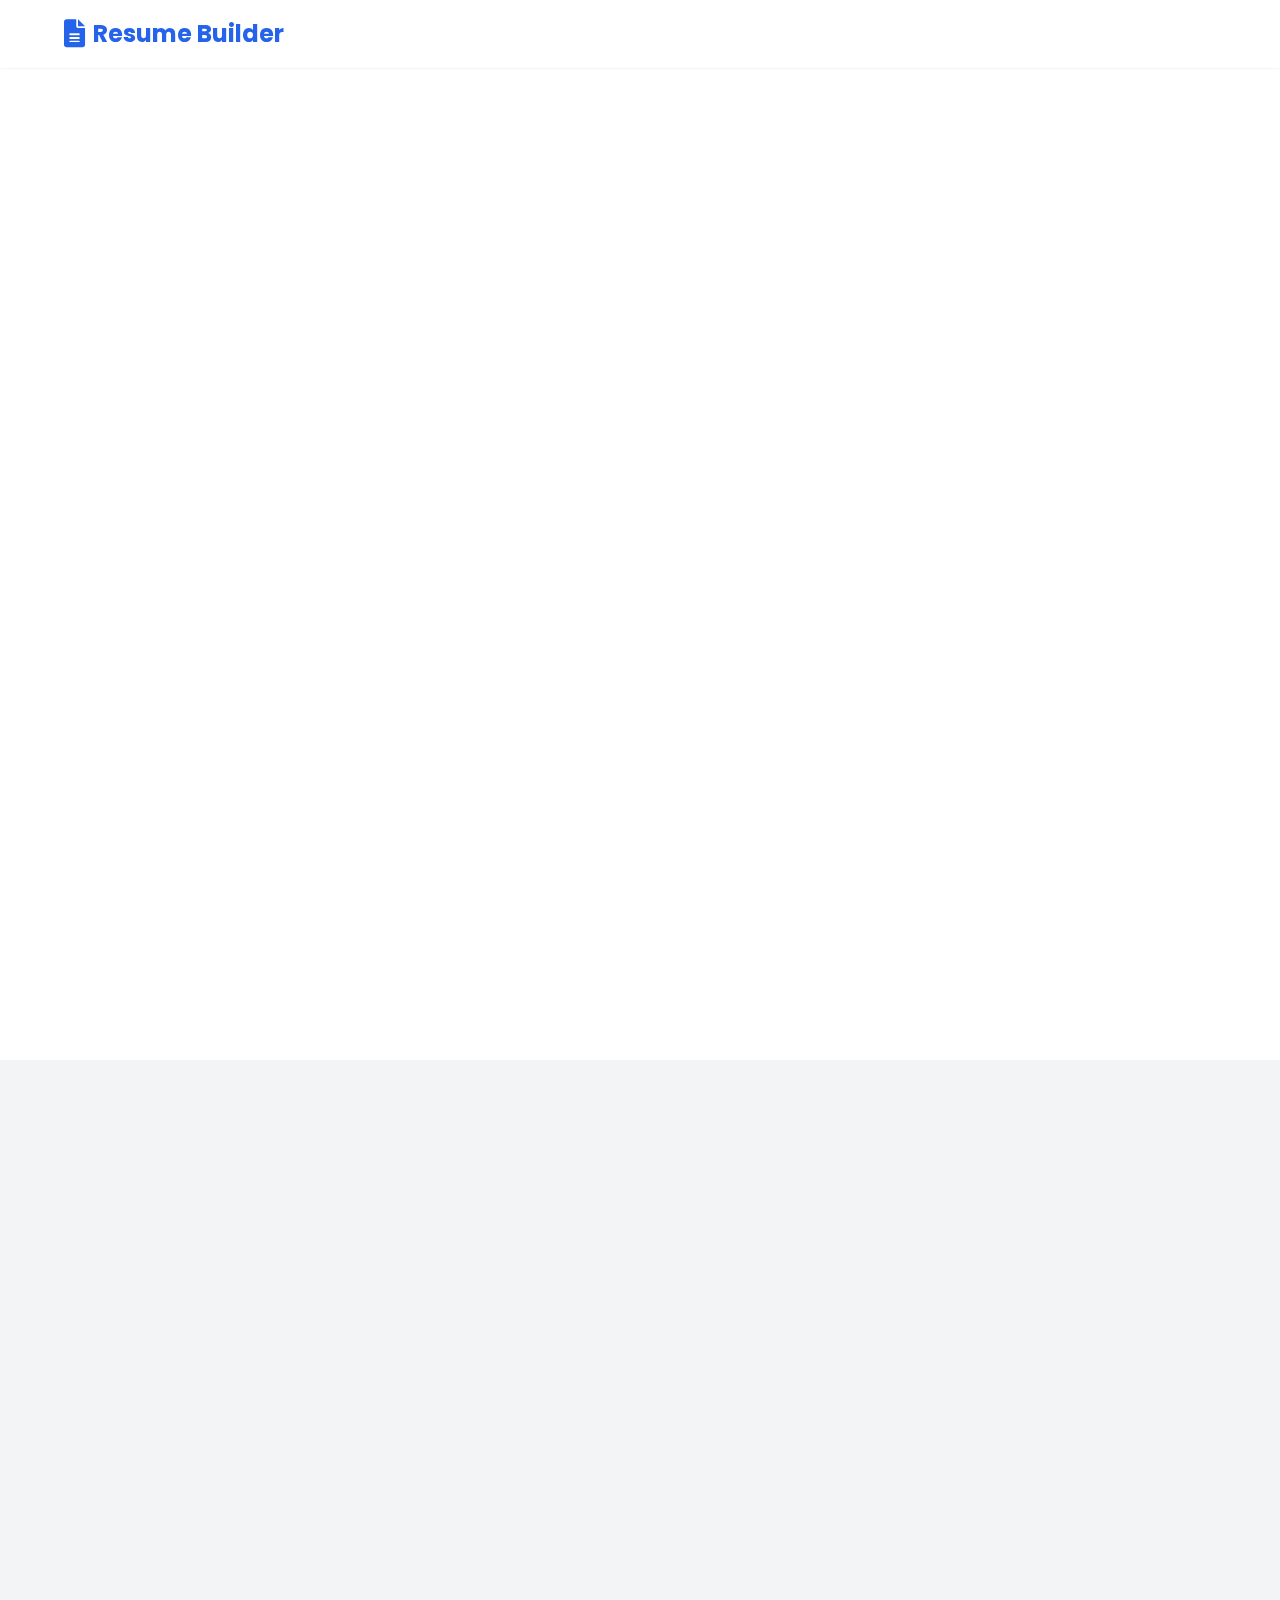
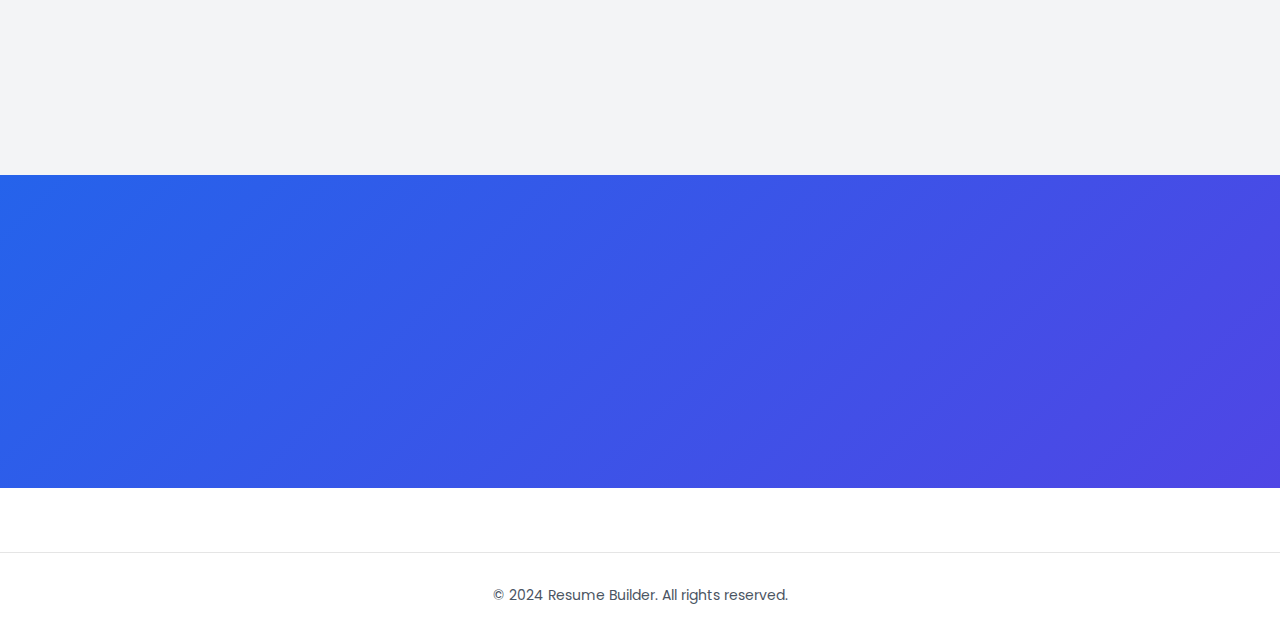
<file: resume-builder/index.html>
<!DOCTYPE html>
<html lang="en">
<head>
    <meta charset="UTF-8">
    <meta name="viewport" content="width=device-width, initial-scale=1.0">
    <meta name="description" content="Create professional resumes in minutes with our easy-to-use resume builder. Choose from modern, professional, and creative templates.">
    <title>Resume Builder - Create Professional Resumes</title>
    
    <!-- Favicon -->
    <link rel="icon" type="image/svg+xml" href="data:image/svg+xml,<svg xmlns='http://www.w3.org/2000/svg' viewBox='0 0 100 100'><text y='.9em' font-size='90'>📄</text></svg>">
    
    <!-- Fonts and Icons -->
    <link rel="preconnect" href="https://fonts.googleapis.com">
    <link rel="preconnect" href="https://fonts.gstatic.com" crossorigin>
    <link href="https://fonts.googleapis.com/css2?family=Poppins:wght@400;500;600;700&family=Inter:wght@400;500;600;700&display=swap" rel="stylesheet">
    <link rel="stylesheet" href="https://cdnjs.cloudflare.com/ajax/libs/font-awesome/6.0.0-beta3/css/all.min.css">
    
    <!-- Stylesheets -->
    <link rel="stylesheet" href="css/style.css">
    <link rel="stylesheet" href="css/animations.css">
    <link rel="stylesheet" href="css/templates.css">
</head>
<body data-page="templates">
    <!-- Navigation -->
    <nav class="nav">
        <div class="nav-container container">
            <a href="index.html" class="nav-logo">
                <i class="fas fa-file-alt"></i> Resume Builder
            </a>
        </div>
    </nav>

    <!-- Hero Section -->
    <section class="hero">
        <div class="container text-center">
            <h1 class="fade-in">Create Your Professional Resume</h1>
            <p class="fade-in delay-100">Choose from our professionally designed templates and create your resume in minutes.</p>
        </div>
    </section>

    <!-- Template Selection -->
    <section class="templates">
        <div class="container">
            <div class="grid grid-cols-3">
                <!-- Modern Template -->
                <div class="template-card fade-in delay-100 template-modern" data-template-id="modern">
                    <div class="template-preview">
                        <div class="preview-header">
                            <div class="preview-name"></div>
                            <div class="preview-title"></div>
                        </div>
                        <div class="preview-content">
                            <div class="preview-section">
                                <div class="preview-line"></div>
                                <div class="preview-blocks">
                                    <div class="preview-block"></div>
                                    <div class="preview-block"></div>
                                    <div class="preview-block"></div>
                                </div>
                            </div>
                        </div>
                    </div>
                    <div class="template-info">
                        <h3><i class="fas fa-layer-group"></i> Modern</h3>
                        <p>Clean and contemporary design with a focus on visual appeal. Perfect for creative professionals.</p>
                        <button class="btn btn-primary hover-scale">
                            <i class="fas fa-check-circle"></i> Choose Template
                        </button>
                    </div>
                </div>

                <!-- Professional Template -->
                <div class="template-card fade-in delay-200 template-professional" data-template-id="professional">
                    <div class="template-preview">
                        <div class="preview-header">
                            <div class="preview-name"></div>
                            <div class="preview-title"></div>
                        </div>
                        <div class="preview-content">
                            <div class="preview-section">
                                <div class="preview-line"></div>
                                <div class="preview-blocks">
                                    <div class="preview-block"></div>
                                    <div class="preview-block"></div>
                                    <div class="preview-block"></div>
                                </div>
                            </div>
                        </div>
                    </div>
                    <div class="template-info">
                        <h3><i class="fas fa-briefcase"></i> Professional</h3>
                        <p>Traditional layout perfect for corporate positions. Emphasizes experience and achievements.</p>
                        <button class="btn btn-primary hover-scale">
                            <i class="fas fa-check-circle"></i> Choose Template
                        </button>
                    </div>
                </div>

                <!-- Creative Template -->
                <div class="template-card fade-in delay-300 template-creative" data-template-id="creative">
                    <div class="template-preview">
                        <div class="preview-header">
                            <div class="preview-name"></div>
                            <div class="preview-title"></div>
                        </div>
                        <div class="preview-content">
                            <div class="preview-section">
                                <div class="preview-line"></div>
                                <div class="preview-blocks">
                                    <div class="preview-block"></div>
                                    <div class="preview-block"></div>
                                    <div class="preview-block"></div>
                                </div>
                            </div>
                        </div>
                    </div>
                    <div class="template-info">
                        <h3><i class="fas fa-paint-brush"></i> Creative</h3>
                        <p>Stand out with this unique and artistic layout. Ideal for designers and artists.</p>
                        <button class="btn btn-primary hover-scale">
                            <i class="fas fa-check-circle"></i> Choose Template
                        </button>
                    </div>
                </div>
            </div>
        </div>
    </section>

    <!-- Features Section -->
    <section class="features">
        <div class="container">
            <h2 class="text-center mb-5 fade-in">Why Choose Our Resume Builder?</h2>
            <div class="grid grid-cols-3">
                <!-- Easy to Use -->
                <div class="feature-card fade-in delay-100">
                    <div class="feature-icon">
                        <i class="fas fa-wand-magic-sparkles"></i>
                    </div>
                    <h3>Easy to Use</h3>
                    <p>Create your resume in minutes with our intuitive step-by-step interface.</p>
                </div>

                <!-- Professional Templates -->
                <div class="feature-card fade-in delay-200">
                    <div class="feature-icon">
                        <i class="fas fa-file-pdf"></i>
                    </div>
                    <h3>Professional Templates</h3>
                    <p>Choose from our collection of ATS-friendly templates designed by experts.</p>
                </div>

                <!-- Customizable -->
                <div class="feature-card fade-in delay-300">
                    <div class="feature-icon">
                        <i class="fas fa-sliders"></i>
                    </div>
                    <h3>Fully Customizable</h3>
                    <p>Personalize fonts, colors, and spacing to match your style.</p>
                </div>

                <!-- Real-time Preview -->
                <div class="feature-card fade-in delay-400">
                    <div class="feature-icon">
                        <i class="fas fa-eye"></i>
                    </div>
                    <h3>Real-time Preview</h3>
                    <p>See changes instantly as you build your perfect resume.</p>
                </div>

                <!-- Download as PDF -->
                <div class="feature-card fade-in delay-500">
                    <div class="feature-icon">
                        <i class="fas fa-download"></i>
                    </div>
                    <h3>Download as PDF</h3>
                    <p>Export your resume in PDF format, ready to send to employers.</p>
                </div>

                <!-- Auto Save -->
                <div class="feature-card fade-in delay-600">
                    <div class="feature-icon">
                        <i class="fas fa-cloud-arrow-up"></i>
                    </div>
                    <h3>Auto Save</h3>
                    <p>Never lose your progress with automatic saving feature.</p>
                </div>
            </div>
        </div>
    </section>

    <!-- Call to Action -->
    <section class="cta">
        <div class="container text-center">
            <h2 class="fade-in">Ready to Create Your Professional Resume?</h2>
            <p class="fade-in delay-100">Choose a template and start building your resume now.</p>
            <a href="#templates" class="btn btn-primary btn-lg hover-scale fade-in delay-200">
                <i class="fas fa-arrow-right"></i> Get Started
            </a>
        </div>
    </section>

    <!-- Footer -->
    <footer class="footer">
        <div class="container text-center">
            <p>&copy; 2024 Resume Builder. All rights reserved.</p>
        </div>
    </footer>

    <!-- Scripts -->
    <script src="js/main.js"></script>
</body>
</html>
</file>
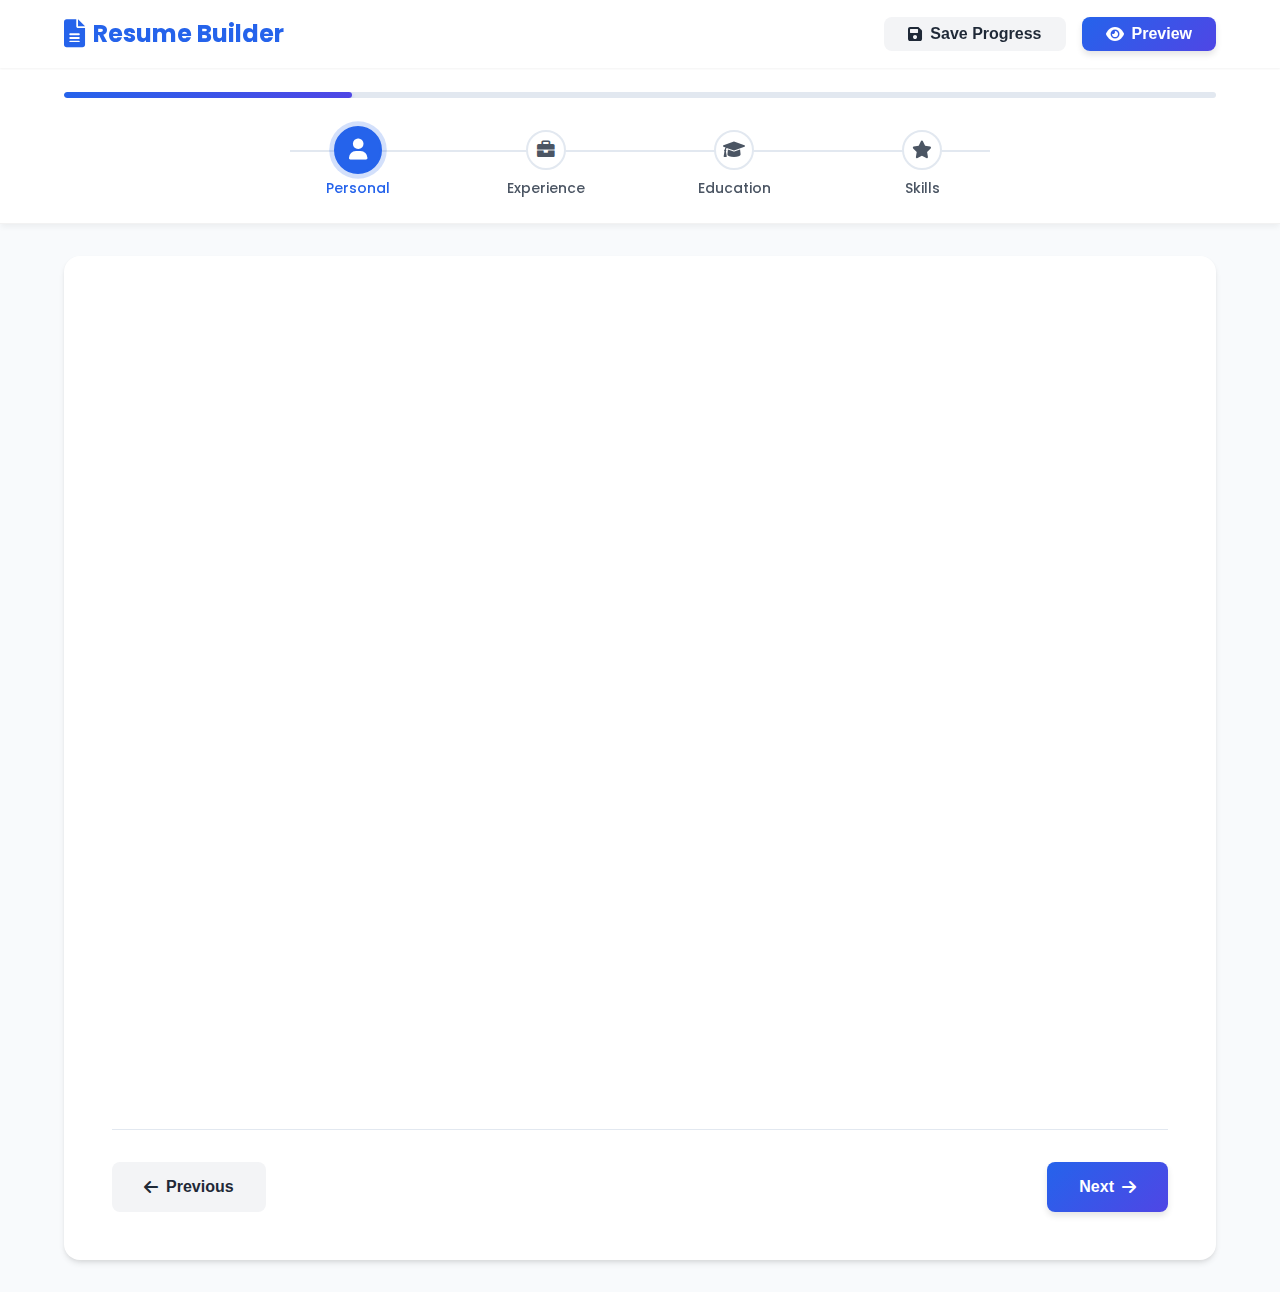
<file: resume-builder/create_resume.html>
<!DOCTYPE html>
<html lang="en">
<head>
    <meta charset="UTF-8">
    <meta name="viewport" content="width=device-width, initial-scale=1.0">
    <title>Create Your Resume - Resume Builder</title>
    
    <!-- Favicon -->
    <link rel="icon" type="image/svg+xml" href="data:image/svg+xml,<svg xmlns='http://www.w3.org/2000/svg' viewBox='0 0 100 100'><text y='.9em' font-size='90'>📄</text></svg>">
    
    <!-- Fonts and Icons -->
    <link rel="preconnect" href="https://fonts.googleapis.com">
    <link rel="preconnect" href="https://fonts.gstatic.com" crossorigin>
    <link href="https://fonts.googleapis.com/css2?family=Poppins:wght@400;500;600;700&family=Inter:wght@400;500;600;700&display=swap" rel="stylesheet">
    <link rel="stylesheet" href="https://cdnjs.cloudflare.com/ajax/libs/font-awesome/6.0.0-beta3/css/all.min.css">
    
    <!-- Stylesheets -->
    <link rel="stylesheet" href="css/style.css">
    <link rel="stylesheet" href="css/animations.css">
    <link rel="stylesheet" href="css/create-resume.css">
</head>
<body data-page="create" class="bg-alt">
    <!-- Navigation -->
    <nav class="nav">
        <div class="nav-container container">
            <a href="index.html" class="nav-logo">
                <i class="fas fa-file-alt"></i> Resume Builder
            </a>
            <div class="nav-actions">
                <button id="saveProgress" class="btn btn-secondary">
                    <i class="fas fa-save"></i> Save Progress
                </button>
                <button id="previewResume" class="btn btn-primary">
                    <i class="fas fa-eye"></i> Preview
                </button>
            </div>
        </div>
    </nav>

    <!-- Progress Bar -->
    <div class="progress-container">
        <div class="container">
            <div class="progress-bar">
                <div class="progress" id="formProgress" style="width: 25%"></div>
            </div>
            <div class="progress-steps">
                <div class="step active" data-step="personal">
                    <i class="fas fa-user"></i>
                    <span>Personal</span>
                </div>
                <div class="step" data-step="experience">
                    <i class="fas fa-briefcase"></i>
                    <span>Experience</span>
                </div>
                <div class="step" data-step="education">
                    <i class="fas fa-graduation-cap"></i>
                    <span>Education</span>
                </div>
                <div class="step" data-step="skills">
                    <i class="fas fa-star"></i>
                    <span>Skills</span>
                </div>
            </div>
        </div>
    </div>

    <!-- Form Container -->
    <div class="container">
        <form id="resumeForm" class="resume-form">
            <!-- Personal Information -->
            <section id="personal" class="form-section active fade-in">
                <h2><i class="fas fa-user-circle"></i> Personal Information</h2>
                <div class="form-grid">
                    <div class="form-group">
                        <label for="fullName">Full Name</label>
                        <input type="text" id="fullName" name="fullName" class="form-control" placeholder="John Doe" required>
                    </div>
                    <div class="form-group">
                        <label for="jobTitle">Job Title</label>
                        <input type="text" id="jobTitle" name="jobTitle" class="form-control" placeholder="Software Engineer" required>
                    </div>
                    <div class="form-group">
                        <label for="email">Email</label>
                        <input type="email" id="email" name="email" class="form-control" placeholder="john@example.com" required>
                    </div>
                    <div class="form-group">
                        <label for="phone">Phone</label>
                        <input type="tel" id="phone" name="phone" class="form-control" placeholder="+1 234 567 890" required>
                    </div>
                    <div class="form-group">
                        <label for="location">Location</label>
                        <input type="text" id="location" name="location" class="form-control" placeholder="New York, USA" required>
                    </div>
                    <div class="form-group">
                        <label for="portfolio">Portfolio/Website</label>
                        <input type="url" id="portfolio" name="portfolio" class="form-control" placeholder="https://yourportfolio.com">
                    </div>
                    <div class="form-group span-2">
                        <label for="summary">Professional Summary</label>
                        <textarea id="summary" name="summary" class="form-control" rows="4" placeholder="Brief overview of your professional background and career goals" required></textarea>
                    </div>
                </div>
            </section>

            <!-- Work Experience -->
            <section id="experience" class="form-section">
                <h2><i class="fas fa-briefcase"></i> Work Experience</h2>
                <div id="experienceContainer">
                    <div class="experience-entry form-grid">
                        <div class="form-group">
                            <label>Job Title</label>
                            <input type="text" name="experience[0].title" class="form-control" placeholder="Software Engineer" required>
                        </div>
                        <div class="form-group">
                            <label>Company</label>
                            <input type="text" name="experience[0].company" class="form-control" placeholder="Tech Company Inc." required>
                        </div>
                        <div class="form-group">
                            <label>Start Date</label>
                            <input type="month" name="experience[0].startDate" class="form-control" required>
                        </div>
                        <div class="form-group">
                            <label>End Date</label>
                            <input type="month" name="experience[0].endDate" class="form-control">
                            <div class="checkbox-group">
                                <input type="checkbox" id="currentJob0" class="current-job">
                                <label for="currentJob0">Current Position</label>
                            </div>
                        </div>
                        <div class="form-group span-2">
                            <label>Key Responsibilities & Achievements</label>
                            <textarea name="experience[0].responsibilities" class="form-control" rows="4" placeholder="• Led a team of 5 developers in developing a new feature&#10;• Reduced system response time by 40%&#10;• Implemented automated testing, improving code coverage by 75%" required></textarea>
                        </div>
                    </div>
                </div>
                <button type="button" id="addExperience" class="btn btn-secondary">
                    <i class="fas fa-plus"></i> Add More Experience
                </button>
            </section>

            <!-- Education -->
            <section id="education" class="form-section">
                <h2><i class="fas fa-graduation-cap"></i> Education</h2>
                <div id="educationContainer">
                    <div class="education-entry form-grid">
                        <div class="form-group">
                            <label>Degree</label>
                            <input type="text" name="education[0].degree" class="form-control" placeholder="Bachelor of Science in Computer Science" required>
                        </div>
                        <div class="form-group">
                            <label>School</label>
                            <input type="text" name="education[0].school" class="form-control" placeholder="University Name" required>
                        </div>
                        <div class="form-group">
                            <label>Start Date</label>
                            <input type="month" name="education[0].startDate" class="form-control" required>
                        </div>
                        <div class="form-group">
                            <label>End Date</label>
                            <input type="month" name="education[0].endDate" class="form-control">
                            <div class="checkbox-group">
                                <input type="checkbox" id="currentEducation0" class="current-education">
                                <label for="currentEducation0">Currently Studying</label>
                            </div>
                        </div>
                        <div class="form-group span-2">
                            <label>Achievements & Activities</label>
                            <textarea name="education[0].achievements" class="form-control" rows="3" placeholder="• Graduated with Honors (GPA: 3.8/4.0)&#10;• President of Computer Science Club&#10;• Published research paper on AI applications"></textarea>
                        </div>
                    </div>
                </div>
                <button type="button" id="addEducation" class="btn btn-secondary">
                    <i class="fas fa-plus"></i> Add More Education
                </button>
            </section>

            <!-- Skills -->
            <section id="skills" class="form-section">
                <h2><i class="fas fa-star"></i> Skills & Expertise</h2>
                <div class="form-grid">
                    <div class="form-group span-2">
                        <label for="technicalSkills">Technical Skills</label>
                        <textarea id="technicalSkills" name="technicalSkills" class="form-control" rows="3" placeholder="JavaScript, React, Node.js, Python, AWS, Docker" required></textarea>
                        <div class="skills-preview" id="technicalSkillsPreview"></div>
                    </div>
                    <div class="form-group span-2">
                        <label for="softSkills">Soft Skills</label>
                        <textarea id="softSkills" name="softSkills" class="form-control" rows="3" placeholder="Leadership, Project Management, Team Collaboration, Problem Solving" required></textarea>
                        <div class="skills-preview" id="softSkillsPreview"></div>
                    </div>
                    <div class="form-group span-2">
                        <label for="languages">Languages</label>
                        <textarea id="languages" name="languages" class="form-control" rows="2" placeholder="English (Native), Spanish (Fluent), Mandarin (Basic)"></textarea>
                        <div class="skills-preview" id="languagesPreview"></div>
                    </div>
                </div>
            </section>

            <!-- Navigation Buttons -->
            <div class="form-navigation">
                <button type="button" id="prevSection" class="btn btn-secondary" disabled>
                    <i class="fas fa-arrow-left"></i> Previous
                </button>
                <button type="button" id="nextSection" class="btn btn-primary">
                    Next <i class="fas fa-arrow-right"></i>
                </button>
                <button type="submit" id="submitForm" class="btn btn-primary" style="display: none;">
                    <i class="fas fa-check"></i> Create Resume
                </button>
            </div>
        </form>
    </div>

    <!-- Scripts -->
    <script src="js/main.js"></script>
</body>
</html>
</file>
<file: resume-builder/css/style.css>
/* CSS Variables */
:root {
  /* Colors */
  --primary-color: #2563eb;
  --secondary-color: #4f46e5;
  --accent-color: #06b6d4;
  --text-primary: #1f2937;
  --text-secondary: #4b5563;
  --background: #ffffff;
  --background-alt: #f3f4f6;
  --error-color: #ef4444;
  --success-color: #10b981;
  --warning-color: #f59e0b;

  /* Typography */
  --font-primary: 'Poppins', sans-serif;
  --font-secondary: 'Inter', sans-serif;
  
  /* Spacing */
  --spacing-xs: 0.25rem;
  --spacing-sm: 0.5rem;
  --spacing-md: 1rem;
  --spacing-lg: 1.5rem;
  --spacing-xl: 2rem;
  --spacing-2xl: 3rem;
  --spacing-3xl: 4rem;

  /* Shadows */
  --shadow-sm: 0 1px 2px rgba(0, 0, 0, 0.05);
  --shadow-md: 0 4px 6px rgba(0, 0, 0, 0.1);
  --shadow-lg: 0 10px 15px rgba(0, 0, 0, 0.1);
  --shadow-xl: 0 20px 25px rgba(0, 0, 0, 0.15);

  /* Border Radius */
  --radius-sm: 0.25rem;
  --radius-md: 0.5rem;
  --radius-lg: 1rem;
  --radius-xl: 1.5rem;
}

/* Reset and base styles */
*, *::before, *::after {
  box-sizing: border-box;
  margin: 0;
  padding: 0;
}

html {
  font-size: 16px;
  scroll-behavior: smooth;
}

body {
  font-family: var(--font-primary);
  line-height: 1.5;
  color: var(--text-primary);
  background-color: var(--background);
  position: relative;
}

/* Typography */
h1, h2, h3, h4, h5, h6 {
  font-family: var(--font-secondary);
  font-weight: 600;
  line-height: 1.2;
  margin-bottom: var(--spacing-md);
}

h1 { 
  font-size: 3rem;
  font-weight: 700;
  letter-spacing: -0.025em;
}

h2 { 
  font-size: 2.25rem;
  font-weight: 600;
}

h3 { 
  font-size: 1.75rem;
  font-weight: 600;
}

p {
  margin-bottom: var(--spacing-md);
  color: var(--text-secondary);
}

/* Container */
.container {
  width: 100%;
  max-width: 1200px;
  margin: 0 auto;
  padding: 0 var(--spacing-lg);
}

/* Navigation */
.nav {
  padding: var(--spacing-md) 0;
  background-color: var(--background);
  box-shadow: var(--shadow-sm);
  position: sticky;
  top: 0;
  z-index: 100;
}

.nav-container {
  display: flex;
  justify-content: space-between;
  align-items: center;
}

.nav-logo {
  font-size: 1.5rem;
  font-weight: 700;
  color: var(--primary-color);
  text-decoration: none;
  display: flex;
  align-items: center;
  gap: var(--spacing-sm);
}

.nav-logo i {
  font-size: 1.75rem;
}

/* Buttons */
.btn {
  display: inline-flex;
  align-items: center;
  justify-content: center;
  padding: var(--spacing-sm) var(--spacing-lg);
  border-radius: var(--radius-md);
  font-weight: 500;
  text-decoration: none;
  cursor: pointer;
  transition: all 0.3s ease;
  border: none;
  outline: none;
  font-size: 1rem;
  gap: var(--spacing-sm);
}

.btn-primary {
  background: linear-gradient(135deg, var(--primary-color), var(--secondary-color));
  color: white;
  box-shadow: var(--shadow-md);
}

.btn-primary:hover {
  transform: translateY(-2px);
  box-shadow: var(--shadow-lg);
}

.btn-secondary {
  background-color: var(--background-alt);
  color: var(--text-primary);
}

.btn-secondary:hover {
  background-color: #e5e7eb;
}

/* Notification System */
.notification {
  position: fixed;
  top: var(--spacing-lg);
  right: var(--spacing-lg);
  padding: var(--spacing-md) var(--spacing-lg);
  border-radius: var(--radius-md);
  background: white;
  color: var(--text-primary);
  box-shadow: var(--shadow-lg);
  z-index: 1000;
  display: flex;
  align-items: center;
  gap: var(--spacing-sm);
  max-width: 300px;
  animation: slideIn 0.3s ease forwards;
}

.notification.success {
  border-left: 4px solid var(--success-color);
}

.notification.error {
  border-left: 4px solid var(--error-color);
}

.notification.warning {
  border-left: 4px solid var(--warning-color);
}

.notification::before {
  font-family: 'Font Awesome 6 Free';
  font-weight: 900;
}

.notification.success::before {
  content: '\f00c';
  color: var(--success-color);
}

.notification.error::before {
  content: '\f00d';
  color: var(--error-color);
}

.notification.warning::before {
  content: '\f071';
  color: var(--warning-color);
}

@keyframes slideIn {
  from {
    transform: translateX(100%);
    opacity: 0;
  }
  to {
    transform: translateX(0);
    opacity: 1;
  }
}

.notification.fade-out {
  animation: slideOut 0.3s ease forwards;
}

@keyframes slideOut {
  from {
    transform: translateX(0);
    opacity: 1;
  }
  to {
    transform: translateX(100%);
    opacity: 0;
  }
}

/* Loading Spinner */
.spinner {
  width: 40px;
  height: 40px;
  border: 4px solid rgba(var(--primary-color-rgb), 0.1);
  border-left-color: var(--primary-color);
  border-radius: 50%;
  animation: spin 1s linear infinite;
}

@keyframes spin {
  to {
    transform: rotate(360deg);
  }
}

/* Grid System */
.grid {
  display: grid;
  gap: var(--spacing-lg);
}

.grid-cols-2 {
  grid-template-columns: repeat(2, 1fr);
}

.grid-cols-3 {
  grid-template-columns: repeat(3, 1fr);
}

/* Responsive Design */
@media (max-width: 1024px) {
  .grid-cols-3 {
    grid-template-columns: repeat(2, 1fr);
  }
  
  h1 {
    font-size: 2.5rem;
  }
}

@media (max-width: 768px) {
  .grid-cols-2, .grid-cols-3 {
    grid-template-columns: 1fr;
  }
  
  .hero {
    padding: var(--spacing-2xl) 0;
  }
  
  h1 {
    font-size: 2rem;
  }
  
  .container {
    padding: 0 var(--spacing-md);
  }
  
  .notification {
    left: var(--spacing-md);
    right: var(--spacing-md);
    max-width: none;
  }
}

/* Utilities */
.text-center { text-align: center; }
.mb-1 { margin-bottom: var(--spacing-xs); }
.mb-2 { margin-bottom: var(--spacing-sm); }
.mb-3 { margin-bottom: var(--spacing-md); }
.mb-4 { margin-bottom: var(--spacing-lg); }
.mb-5 { margin-bottom: var(--spacing-xl); }
.mb-6 { margin-bottom: var(--spacing-2xl); }

/* Animations */
.fade-in {
  animation: fadeIn 0.5s ease forwards;
}

.hover-scale {
  transition: transform 0.3s ease;
}

.hover-scale:hover {
  transform: scale(1.05);
}

/* Section Spacing */
section {
  padding: var(--spacing-2xl) 0;
}

/* Footer */
.footer {
  padding: var(--spacing-xl) 0;
  background: var(--background);
  border-top: 1px solid rgba(0, 0, 0, 0.1);
  margin-top: var(--spacing-3xl);
}

.footer p {
  margin: 0;
  color: var(--text-secondary);
  font-size: 0.875rem;
}
</file>
<file: resume-builder/css/animations.css>
/* Base Animations */
@keyframes fadeIn {
    from {
        opacity: 0;
        transform: translateY(20px);
    }
    to {
        opacity: 1;
        transform: translateY(0);
    }
}

@keyframes fadeOut {
    from {
        opacity: 1;
        transform: translateY(0);
    }
    to {
        opacity: 0;
        transform: translateY(20px);
    }
}

@keyframes scaleIn {
    from {
        transform: scale(0.95);
        opacity: 0;
    }
    to {
        transform: scale(1);
        opacity: 1;
    }
}

@keyframes float {
    0% {
        transform: translateY(0);
    }
    50% {
        transform: translateY(-10px);
    }
    100% {
        transform: translateY(0);
    }
}

@keyframes pulse {
    0% {
        transform: scale(1);
    }
    50% {
        transform: scale(1.05);
    }
    100% {
        transform: scale(1);
    }
}

@keyframes shimmer {
    0% {
        background-position: -1000px 0;
    }
    100% {
        background-position: 1000px 0;
    }
}

/* Animation Classes */
.fade-in {
    opacity: 0;
    animation: fadeIn 0.6s ease forwards;
}

.fade-out {
    animation: fadeOut 0.6s ease forwards;
}

.scale-in {
    animation: scaleIn 0.6s ease forwards;
}

.float {
    animation: float 3s ease-in-out infinite;
}

.pulse {
    animation: pulse 2s ease-in-out infinite;
}

/* Delay Classes */
.delay-100 {
    animation-delay: 100ms;
}

.delay-200 {
    animation-delay: 200ms;
}

.delay-300 {
    animation-delay: 300ms;
}

.delay-400 {
    animation-delay: 400ms;
}

.delay-500 {
    animation-delay: 500ms;
}

/* Template Card Animations */
.template-card {
    transition: transform 0.3s ease, box-shadow 0.3s ease;
}

.template-card:hover {
    transform: translateY(-5px);
}

.template-card .preview-block {
    transition: transform 0.3s ease, opacity 0.3s ease;
}

.template-card:hover .preview-block {
    opacity: 1;
}

/* Button Animations */
.btn {
    transition: all 0.3s ease;
    position: relative;
    overflow: hidden;
}

.btn::after {
    content: '';
    position: absolute;
    top: 50%;
    left: 50%;
    width: 300%;
    height: 300%;
    background: radial-gradient(circle, rgba(255,255,255,0.2) 0%, rgba(255,255,255,0) 70%);
    transform: translate(-50%, -50%) scale(0);
    opacity: 0;
    transition: transform 0.6s ease, opacity 0.6s ease;
}

.btn:hover::after {
    transform: translate(-50%, -50%) scale(1);
    opacity: 1;
}

/* Feature Card Animations */
.feature-card {
    transition: all 0.3s ease;
}

.feature-card:hover {
    transform: translateY(-5px);
}

.feature-icon {
    transition: all 0.3s ease;
}

.feature-card:hover .feature-icon {
    transform: scale(1.1) rotate(5deg);
}

/* Loading Animation */
.loading {
    position: relative;
    background: linear-gradient(90deg, 
        var(--background-alt) 25%, 
        var(--background) 50%, 
        var(--background-alt) 75%
    );
    background-size: 200% 100%;
    animation: shimmer 1.5s infinite linear;
}

/* Hero Section Animation */
.hero {
    position: relative;
    overflow: hidden;
}

.hero::after {
    content: '';
    position: absolute;
    top: 0;
    left: 0;
    right: 0;
    bottom: 0;
    background: linear-gradient(45deg, 
        rgba(255,255,255,0.1) 25%, 
        transparent 25%, 
        transparent 50%, 
        rgba(255,255,255,0.1) 50%, 
        rgba(255,255,255,0.1) 75%, 
        transparent 75%, 
        transparent
    );
    background-size: 60px 60px;
    animation: heroPattern 60s linear infinite;
    opacity: 0.1;
}

@keyframes heroPattern {
    0% {
        background-position: 0 0;
    }
    100% {
        background-position: 1000px 1000px;
    }
}

/* Notification Animation */
.notification {
    animation: slideIn 0.3s ease forwards;
}

.notification.fade-out {
    animation: slideOut 0.3s ease forwards;
}

@keyframes slideIn {
    from {
        transform: translateX(100%);
        opacity: 0;
    }
    to {
        transform: translateX(0);
        opacity: 1;
    }
}

@keyframes slideOut {
    from {
        transform: translateX(0);
        opacity: 1;
    }
    to {
        transform: translateX(100%);
        opacity: 0;
    }
}

/* Interactive States */
.hover-lift {
    transition: transform 0.3s ease;
}

.hover-lift:hover {
    transform: translateY(-2px);
}

.hover-glow {
    transition: box-shadow 0.3s ease;
}

.hover-glow:hover {
    box-shadow: 0 0 20px rgba(var(--primary-color-rgb), 0.3);
}

/* Page Transitions */
.page-enter {
    opacity: 0;
    transform: translateY(20px);
}

.page-enter-active {
    opacity: 1;
    transform: translateY(0);
    transition: opacity 0.5s, transform 0.5s;
}

.page-exit {
    opacity: 1;
    transform: translateY(0);
}

.page-exit-active {
    opacity: 0;
    transform: translateY(-20px);
    transition: opacity 0.5s, transform 0.5s;
}

/* Responsive Animations */
@media (prefers-reduced-motion: reduce) {
    * {
        animation-duration: 0.01ms !important;
        animation-iteration-count: 1 !important;
        transition-duration: 0.01ms !important;
        scroll-behavior: auto !important;
    }
}
</file>
<file: resume-builder/css/templates.css>
/* Template Cards */
.templates {
    padding: var(--spacing-2xl) 0;
}

.template-card {
    background: white;
    border-radius: var(--radius-lg);
    overflow: hidden;
    box-shadow: var(--shadow-md);
    transition: all 0.3s ease;
    cursor: pointer;
}

.template-card:hover {
    transform: translateY(-5px);
    box-shadow: var(--shadow-xl);
}

/* Template Preview */
.template-preview {
    aspect-ratio: 8.5/11;
    padding: var(--spacing-md);
    background: var(--background-alt);
    position: relative;
    overflow: hidden;
}

/* Modern Template */
.template-modern .preview-header {
    background: linear-gradient(135deg, #2563eb, #1d4ed8);
    height: 25%;
    border-radius: var(--radius-md);
    padding: var(--spacing-md);
    margin-bottom: var(--spacing-md);
}

.template-modern .preview-name {
    height: 24px;
    width: 60%;
    background: rgba(255, 255, 255, 0.2);
    border-radius: var(--radius-sm);
    margin-bottom: var(--spacing-sm);
}

.template-modern .preview-title {
    height: 16px;
    width: 40%;
    background: rgba(255, 255, 255, 0.15);
    border-radius: var(--radius-sm);
}

/* Professional Template */
.template-professional .preview-header {
    text-align: center;
    padding: var(--spacing-md);
    border-bottom: 2px solid #4f46e5;
    margin-bottom: var(--spacing-md);
}

.template-professional .preview-name {
    height: 24px;
    width: 50%;
    background: #e2e8f0;
    border-radius: var(--radius-sm);
    margin: 0 auto var(--spacing-sm);
}

.template-professional .preview-title {
    height: 16px;
    width: 30%;
    background: #e2e8f0;
    border-radius: var(--radius-sm);
    margin: 0 auto;
}

/* Creative Template */
.template-creative .preview-header {
    background: linear-gradient(45deg, #06b6d4, #0891b2);
    height: 30%;
    clip-path: polygon(0 0, 100% 0, 100% 85%, 0 100%);
    padding: var(--spacing-md);
    margin-bottom: var(--spacing-md);
}

.template-creative .preview-name {
    height: 24px;
    width: 55%;
    background: rgba(255, 255, 255, 0.2);
    border-radius: var(--radius-sm);
    margin-bottom: var(--spacing-sm);
}

.template-creative .preview-title {
    height: 16px;
    width: 35%;
    background: rgba(255, 255, 255, 0.15);
    border-radius: var(--radius-sm);
}

/* Preview Content */
.preview-section {
    padding: var(--spacing-sm);
}

.preview-line {
    height: 16px;
    width: 30%;
    background: #e2e8f0;
    border-radius: var(--radius-sm);
    margin-bottom: var(--spacing-md);
}

.preview-blocks {
    display: flex;
    flex-direction: column;
    gap: var(--spacing-sm);
}

.preview-block {
    height: 12px;
    background: #e2e8f0;
    border-radius: var(--radius-sm);
}

.preview-block:nth-child(1) { width: 100%; }
.preview-block:nth-child(2) { width: 85%; }
.preview-block:nth-child(3) { width: 70%; }

/* Template Info */
.template-info {
    padding: var(--spacing-lg);
    text-align: center;
}

.template-info h3 {
    color: var(--text-primary);
    font-size: 1.25rem;
    margin-bottom: var(--spacing-sm);
    display: flex;
    align-items: center;
    justify-content: center;
    gap: var(--spacing-sm);
}

.template-info p {
    color: var(--text-secondary);
    margin-bottom: var(--spacing-lg);
    line-height: 1.5;
}

.template-info .btn {
    width: 100%;
}

/* Features Section */
.features {
    padding: var(--spacing-3xl) 0;
    background: var(--background-alt);
}

.feature-card {
    background: white;
    padding: var(--spacing-xl);
    border-radius: var(--radius-lg);
    text-align: center;
    box-shadow: var(--shadow-md);
    transition: all 0.3s ease;
}

.feature-card:hover {
    transform: translateY(-5px);
    box-shadow: var(--shadow-lg);
}

.feature-icon {
    width: 64px;
    height: 64px;
    background: var(--background-alt);
    border-radius: 50%;
    display: flex;
    align-items: center;
    justify-content: center;
    margin: 0 auto var(--spacing-lg);
    font-size: 1.5rem;
    color: var(--primary-color);
    transition: all 0.3s ease;
}

.feature-card:hover .feature-icon {
    transform: scale(1.1) rotate(5deg);
    color: var(--secondary-color);
}

.feature-card h3 {
    color: var(--text-primary);
    font-size: 1.25rem;
    margin-bottom: var(--spacing-sm);
}

.feature-card p {
    color: var(--text-secondary);
    line-height: 1.5;
    margin: 0;
}

/* Call to Action */
.cta {
    padding: var(--spacing-3xl) 0;
    background: linear-gradient(135deg, var(--primary-color), var(--secondary-color));
    color: white;
    text-align: center;
}

.cta h2 {
    font-size: 2.5rem;
    margin-bottom: var(--spacing-md);
    color: white;
}

.cta p {
    font-size: 1.25rem;
    margin-bottom: var(--spacing-xl);
    color: rgba(255, 255, 255, 0.9);
}

.btn-lg {
    padding: var(--spacing-md) var(--spacing-2xl);
    font-size: 1.125rem;
}

/* Responsive Design */
@media (max-width: 1024px) {
    .grid-cols-3 {
        grid-template-columns: repeat(2, 1fr);
    }
}

@media (max-width: 768px) {
    .grid-cols-3 {
        grid-template-columns: 1fr;
    }

    .template-card {
        max-width: 400px;
        margin: 0 auto;
    }

    .cta h2 {
        font-size: 2rem;
    }

    .cta p {
        font-size: 1.125rem;
    }
}
</file>
<file: resume-builder/css/create-resume.css>
/* Page Background */
body[data-page="create"] {
    background-color: #f8fafc;
}

/* Form Container */
.resume-form {
    background: white;
    border-radius: var(--radius-lg);
    padding: var(--spacing-2xl);
    margin: var(--spacing-xl) 0;
    box-shadow: 0 4px 6px -1px rgba(0, 0, 0, 0.1), 0 2px 4px -1px rgba(0, 0, 0, 0.06);
}

/* Progress Bar Container */
.progress-container {
    background: white;
    padding: var(--spacing-lg) 0;
    border-bottom: 1px solid rgba(0, 0, 0, 0.05);
    position: sticky;
    top: 64px;
    z-index: 90;
    box-shadow: 0 4px 6px -1px rgba(0, 0, 0, 0.05);
}

.progress-bar {
    width: 100%;
    height: 6px;
    background: #e2e8f0;
    border-radius: 3px;
    margin-bottom: var(--spacing-xl);
    overflow: hidden;
}

.progress {
    height: 100%;
    background: linear-gradient(135deg, var(--primary-color), var(--secondary-color));
    transition: width 0.5s ease;
    border-radius: 3px;
    box-shadow: 0 2px 4px rgba(37, 99, 235, 0.2);
}

/* Progress Steps */
.progress-steps {
    display: flex;
    justify-content: space-between;
    max-width: 800px;
    margin: 0 auto;
    padding: 0 var(--spacing-lg);
    position: relative;
}

.progress-steps::before {
    content: '';
    position: absolute;
    top: 20px;
    left: 50px;
    right: 50px;
    height: 2px;
    background: #e2e8f0;
    z-index: -1;
}

.step {
    display: flex;
    flex-direction: column;
    align-items: center;
    gap: var(--spacing-sm);
    color: var(--text-secondary);
    position: relative;
    flex: 1;
    text-align: center;
}

.step i {
    width: 40px;
    height: 40px;
    background: white;
    border: 2px solid #e2e8f0;
    border-radius: 50%;
    display: flex;
    align-items: center;
    justify-content: center;
    font-size: 1.1rem;
    transition: all 0.3s ease;
    position: relative;
    z-index: 1;
}

.step span {
    font-size: 0.875rem;
    font-weight: 500;
    transition: all 0.3s ease;
}

.step.active {
    color: var(--primary-color);
}

.step.active i {
    background: var(--primary-color);
    border-color: var(--primary-color);
    color: white;
    transform: scale(1.2);
    box-shadow: 0 0 0 4px rgba(37, 99, 235, 0.2);
}

.step.completed i {
    background: var(--success-color);
    border-color: var(--success-color);
    color: white;
}

/* Form Grid */
.form-grid {
    display: grid;
    grid-template-columns: repeat(2, 1fr);
    gap: var(--spacing-xl);
    margin-bottom: var(--spacing-2xl);
}

.span-2 {
    grid-column: span 2;
}

/* Form Groups */
.form-group {
    display: flex;
    flex-direction: column;
    gap: var(--spacing-sm);
}

.form-group label {
    color: var(--text-primary);
    font-weight: 600;
    font-size: 0.9rem;
    display: flex;
    align-items: center;
    gap: var(--spacing-xs);
}

.form-control {
    padding: var(--spacing-md);
    border: 2px solid #e2e8f0;
    border-radius: var(--radius-md);
    font-size: 1rem;
    transition: all 0.3s ease;
    font-family: var(--font-primary);
    background: #f8fafc;
}

.form-control:focus {
    border-color: var(--primary-color);
    background: white;
    box-shadow: 0 0 0 4px rgba(37, 99, 235, 0.1);
    outline: none;
}

.form-control::placeholder {
    color: #94a3b8;
}

textarea.form-control {
    resize: vertical;
    min-height: 120px;
    line-height: 1.6;
}

/* Section Headers */
.form-section {
    display: none;
    animation: fadeIn 0.5s ease;
}

.form-section.active {
    display: block;
}

.form-section h2 {
    color: var(--text-primary);
    margin-bottom: var(--spacing-2xl);
    display: flex;
    align-items: center;
    gap: var(--spacing-sm);
    font-size: 1.75rem;
    position: relative;
    padding-bottom: var(--spacing-md);
}

.form-section h2::after {
    content: '';
    position: absolute;
    bottom: 0;
    left: 0;
    width: 60px;
    height: 4px;
    background: linear-gradient(135deg, var(--primary-color), var(--secondary-color));
    border-radius: 2px;
}

.form-section h2 i {
    color: var(--primary-color);
    font-size: 1.5rem;
}

/* Experience and Education Entries */
.experience-entry,
.education-entry {
    position: relative;
    padding: var(--spacing-xl);
    background: #f8fafc;
    border-radius: var(--radius-lg);
    margin-bottom: var(--spacing-lg);
    border: 1px solid #e2e8f0;
    transition: all 0.3s ease;
}

.experience-entry:hover,
.education-entry:hover {
    border-color: var(--primary-color);
    box-shadow: 0 4px 6px -1px rgba(0, 0, 0, 0.1);
}

/* Navigation Buttons */
.form-navigation {
    display: flex;
    justify-content: space-between;
    margin-top: var(--spacing-2xl);
    padding-top: var(--spacing-xl);
    border-top: 1px solid #e2e8f0;
}

.btn {
    padding: var(--spacing-md) var(--spacing-xl);
    font-weight: 600;
}

/* Nav Actions */
.nav-actions {
    display: flex;
    gap: var(--spacing-md);
}

.nav-actions .btn {
    padding: var(--spacing-sm) var(--spacing-lg);
}

/* Skills Preview */
.skills-preview {
    display: flex;
    flex-wrap: wrap;
    gap: var(--spacing-sm);
    margin-top: var(--spacing-md);
}

.skill-tag {
    background: #f1f5f9;
    padding: var(--spacing-sm) var(--spacing-md);
    border-radius: var(--radius-full);
    font-size: 0.875rem;
    color: var(--text-primary);
    display: flex;
    align-items: center;
    gap: var(--spacing-sm);
    transition: all 0.3s ease;
}

.skill-tag:hover {
    background: #e2e8f0;
    transform: translateY(-1px);
}

/* Responsive Design */
@media (max-width: 768px) {
    .resume-form {
        padding: var(--spacing-lg);
        margin: var(--spacing-md) 0;
    }

    .form-grid {
        grid-template-columns: 1fr;
        gap: var(--spacing-lg);
    }

    .span-2 {
        grid-column: auto;
    }

    .progress-steps {
        display: none;
    }

    .form-section h2 {
        font-size: 1.5rem;
        margin-bottom: var(--spacing-xl);
    }

    .nav-actions {
        display: none;
    }

    .form-navigation {
        flex-direction: column;
        gap: var(--spacing-md);
    }

    .form-navigation .btn {
        width: 100%;
    }
}

/* Animations */
@keyframes fadeIn {
    from {
        opacity: 0;
        transform: translateY(10px);
    }
    to {
        opacity: 1;
        transform: translateY(0);
    }
}

.experience-entry,
.education-entry {
    animation: slideIn 0.3s ease;
}

@keyframes slideIn {
    from {
        opacity: 0;
        transform: translateX(20px);
    }
    to {
        opacity: 1;
        transform: translateX(0);
    }
}
</file>
